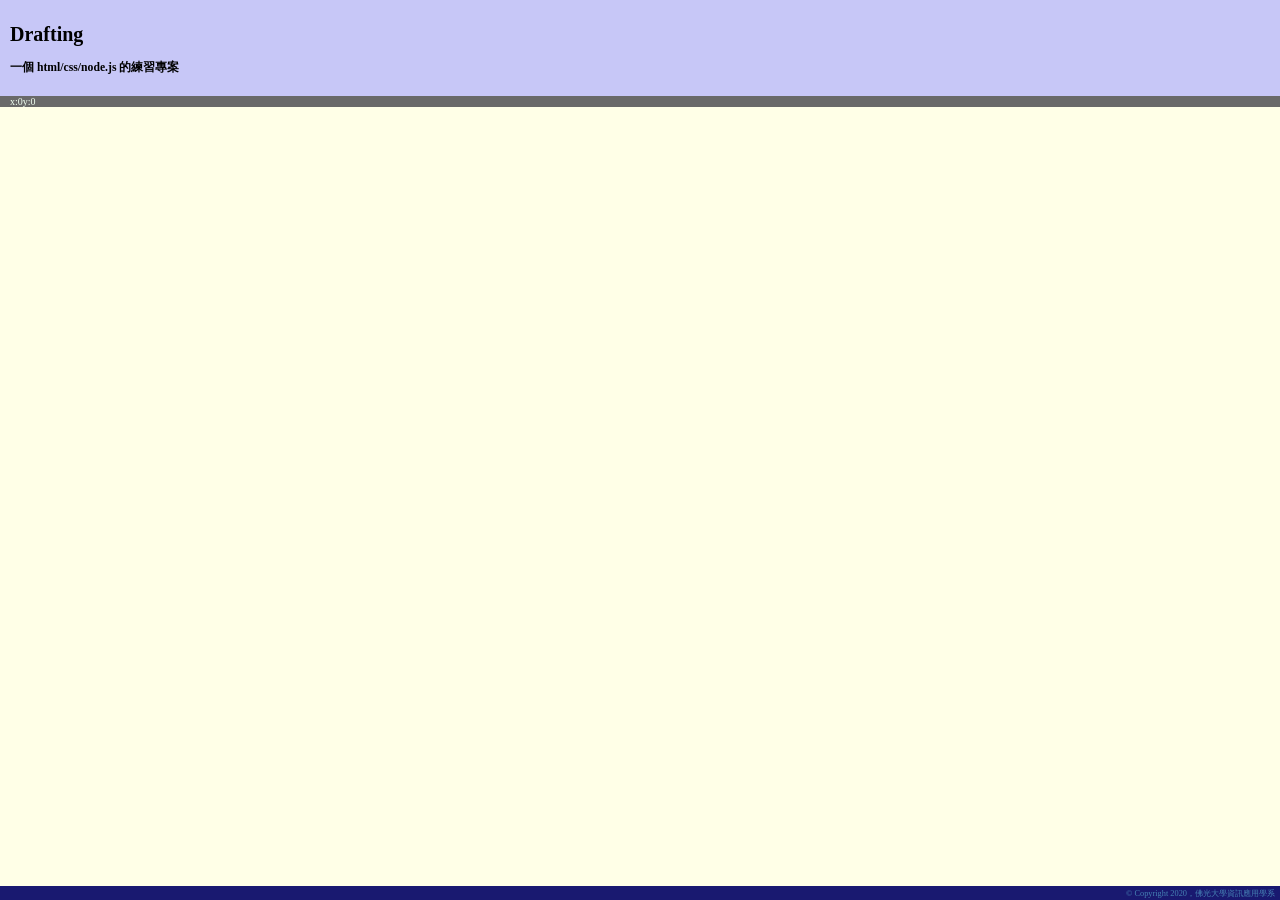
<file: htdocs_池富鴻_20201127_1843/index.html>
<!DOCTYPE html>
<html lang="zh-TW">
  <head>
    <meta charset="utf-8">
    <meta name="viewport" content="width=device-width, initial-scale=1.0">
    <title>Drafting: A dreamer's place.</title>
    <meta name="author" content="Yiwei Chiao">
    <meta name="description" content="A place for dreamers.">
    <meta name="keywords" content="Javascript, game">

    <link rel="stylesheet" href="assets/css/styles.css">
    <script src="js/index.js"></script>
  </head>
  <body>
  </body>
</html>
</file>
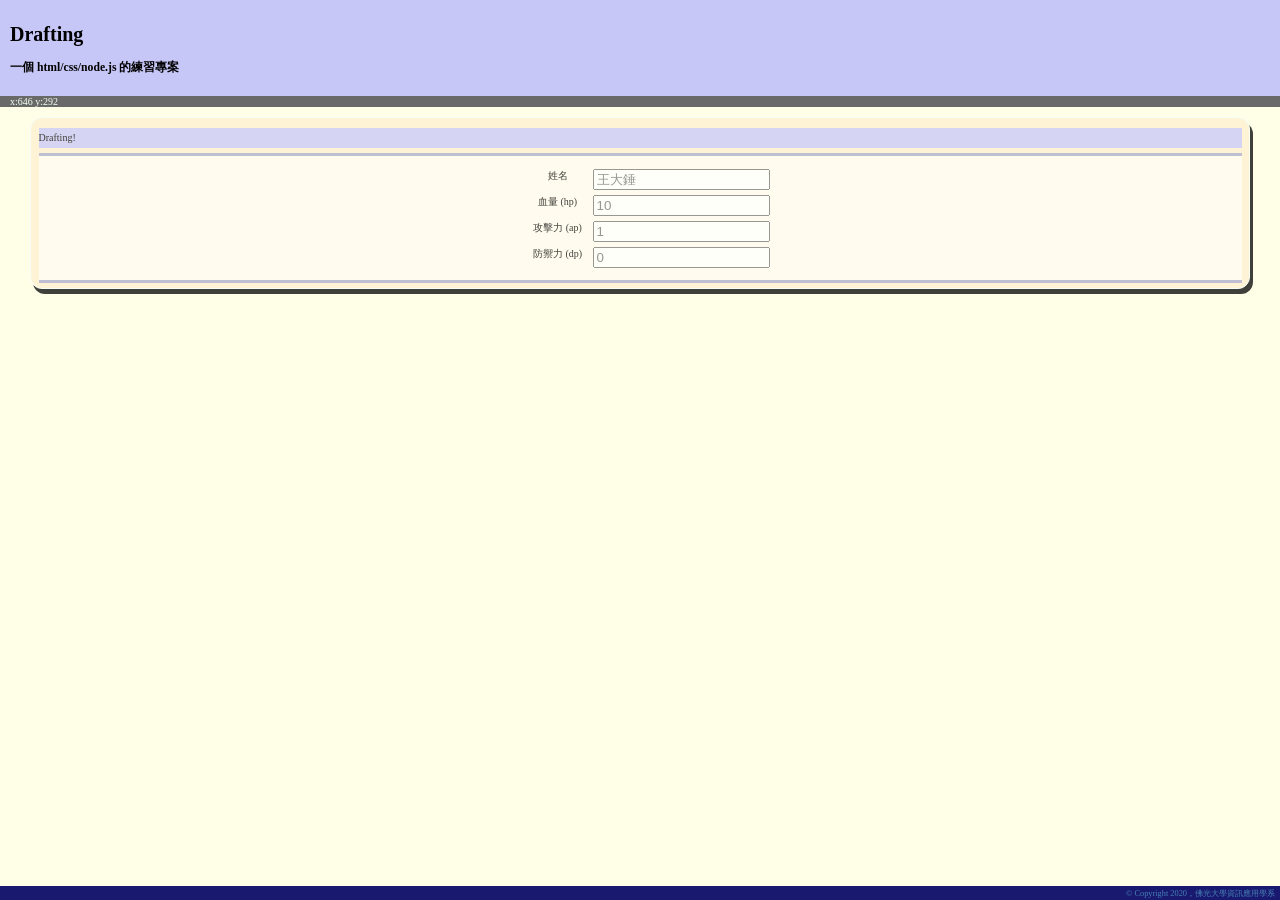
<file: htdocs_池富鴻_20201127_1843/sample.html>
<!DOCTYPE html>
<html lang="zh-TW">
  <head>
    <meta charset="utf-8" />
    <meta name="viewport" content="width=device-width, initial-scale=1.0" />
    <title>Drafting: A dreamer's place.</title>
    <meta name="author" content="Yiwei Chiao" />
    <meta name="description" content="A place for dreamers." />
    <meta name="keywords" content="Javascript, game" />
    <link rel="stylesheet" href="assets/css/styles.css" />
    <script src="js/sample.js"></script>
  </head>
  <body>
    <div class="site-container">
      <header class="site-banner">
        <h1>Drafting</h1>
        <h3>一個 html/css/node.js 的練習專案</h3>
      </header>
      <article class="site-body">
        <header class="site-status">
          <span>
            x:<span id="cursor-x">646</span>
            y:<span id="cursor-y">292</span>
          </span>
        </header>
        <section class="card">
          <header class="card-header"><span>Drafting!</span></header>
          <article class="card-content">
<!-- -*- begin -*- 要產生的 HTML 碼由這裡開始 -->
            <div class="pane">
              <div class="h-field">
                <label class="control-label" for="name">姓名</label>
                <p class="control">
                  <input
                    class="input"
                    placeholder="王大錘"
                    id="name"
                    type="text"
                  />
                </p>
              </div>
              <div class="h-field">
                <label class="control-label" for="hp">血量 (hp)</label>
                <p class="control">
                  <input class="input" placeholder="10" id="hp" type="number" />
                </p>
              </div>
              <div class="h-field">
                <label class="control-label" for="ap">攻擊力 (ap)</label>
                <p class="control">
                  <input class="input" placeholder="1" id="ap" type="number" />
                </p>
              </div>
              <div class="h-field">
                <label class="control-label" for="dp">防禦力 (dp)</label>
                <p class="control">
                  <input class="input" placeholder="0" id="dp" type="number" />
                </p>
              </div>
            </div>
<!-- -*- end -*- 到這裡結束 -->
          </article>
        </section>
      </article>
      <footer class="site-footer">
        <small class="float-right">
          © Copyright 2020，佛光大學資訊應用學系
        </small>
      </footer>
    </div>
  </body>
</html>
</file>
<file: htdocs_池富鴻_20201127_1843/assets/css/styles.css>
/**
 *  @file       styles.css
 *  @brief      The default .css file of Drafting.
 *  @author     Yiwei Chiao (ywchiao@gmail.com)
 *  @date       10/15/2020 created.
 *  @date       10/15/2020 last modified.
 *  @version    0.1.0
 *  @since      0.1.0
 *  @copyright  MIT, © 2018 Yiwei Chiao
 *  @details
 *
 *  The default .css file of Drafting.
 */

html {
  font-size: 10px;
  height: 100vh;
}

body {
  background-color: #ffffe7;
  height: 100vh;
  margin: 0;
}

header {
  background-color: #c7c7f7;
}

nav {
  background-color: #c7f7f7;
}

/*
 * 選擇 nav 下面的 ul 元素下的 *所有* li 元素
 */
nav > ul > li {
    display: inline-block;
    height: 2em;
    min-width: 4em;
    line-height: 2em;
    text-align: center;
    // 上下 pading: 0; 左右 padding: 0.5 em;
    padding: 0px .5em;
    // 上下 pading: 0; 左右 padding: 0.25 em;
    margin: 0px .25em;
    border: none;
    background-color: bisque;
}

/*
 * 當滑鼠游標移到 nav > ul > li 上時，更改 *背景顏色*
 */
nav > ul > li:hover {
    background-color: #dfdfdf;
}

nav > ul > li:hover [id*=drop_] {
    display: block;
}

aside {
  background-color: #f7c7c7;
}

/*
article {
  background-color: #c7c7c7;
}
*/

section {
  background-color: #c7f7c7;
}

footer {
  background-color: #e7e7e7;
}

.card {
  border-radius: 12px;
  border: 1px solid azure;
  padding: .25rem .5rem;
  margin: 1rem 3rem;
  box-shadow: 3px 5px;
  background-color: #ffefcf;
  opacity: .75;
  text-align: center;
}

.card-header {
  display: flex;
  position: relative;
  line-height: 2rem;
  height: 2rem;
  margin: 0.75rem 0.25rem 0.5rem 0.25rem;
  text-align: left;
}

.card-content {
  background-color: #fffaf0;
  margin: .25rem;
  padding: 1rem 0;
  border-top: 3px solid #aaaacc;
  border-bottom: 3px solid #aaaacc;
}

.card-footer {
/*  background-color: #f3caac; */
  background-color: #ffe3ac;
  position: relative;
  height: 2.5rem;
  margin: 0.5rem 0.25rem 0.5rem 0.25rem;
  padding: 0.25rem;
}

.ctrl-button {
  background-color: #bfc7f7;
  border-radius: 8px;
  font-size: 1.25rem;
  margin: 0.25rem 0.25rem;
  padding: 0 1rem;
}

.control-label {
  display: inline-block;
  width: 6rem;
  margin: .25rem .25rem;
}

.control {
  display: inline-block;
  width: 16rem;
  margin: .25rem .25rem;
}

.h-field {
  display: flex;
  justify-content: center;
}

.field {
  width: 16rem;
  height: 1.5rem;
  line-height: 2rem;
  margin: .25rem .25rem;
  padding: .25rem;
  background-color: #cccccc;
  border-radius: 4px;
}

.pane {
  display: flex;
  flex-flow: column;
}

/*
 * 頁面的根 container
 */
.site-container {
  display: flex;
  flex: 1 0 auto;
  flex-direction: column;
  height: 100vh;
}

/*
 * 佔據所有能佔的 (垂直) 空間的 site-body
 */
.site-body {
  display: flex;
  flex: 1 0 auto;
  flex-direction: column;
}

.site-banner {
  padding: 1rem;
}

.site-title {
  color: #4e4e5f;
  margin: 0.5rem 0.25rem;
}

.site-subtitle {
  margin: 0.25rem 0.1rem;
  padding: 0 2rem;
}

.site-status {
  background-color: #696969;
  color: #f0fff0;
  padding: 0 1rem;
}

.site-main {
  flex: 5 0 auto;
}

.site-aside {
  flex-grow: 1;
}

/*
 * 設置固定在底部的 site footer。
 */
.site-footer {
  background: MidnightBlue;
  color: SteelBlue;
  flex-shrink: 0;
  padding: .1rem .5rem;
  text-align: right;
}

/*
 * some old color;
 */

.blacktext{
    color: #0f0f0f;
}

.redtext {
    color: #ff3333;
}

.bluetext {
    color: #3333ff;
}

.irontext {
    color: #efefaf;
}

.browntext {
    color: #9f5f5f;
}

.sectext {
    color: #7f7fef;
}

.lighttext {
    color: #9f9f7f;
}

/*
 * 下拉式 (drop-down) 功能表
 */
.drop_box {
    // 預設不顯示;
    display: none;
    // 去除 ul.li 的項目標示;
    list-style-type: none;
    // 位置跟隨它的父元素;
    position: absolute;
    background-color: #f9f9f9;
    padding: 0px;
    margin: 0px .25em;
}

/*
 * 下拉式功能表裡的 *li* (list item)
 * 選單項目屬性設定
 */
.drop_box ul li {
    min-width: 4em;
    text-align: center;
    padding: 0px .5em;
    margin: .25em 0px;
    border: none;
    background-color: bisque;
}

/*
 * 當滑鼠游標移至
 * 下拉式功能表裡的 *li* (list item)
 * 選單項目時，
 * 更改屬性設定
 */
.drop_box li:hover {
    color: DodgerBlue;
    background-color: Salmon;
}

#about {
    float: right;
    margin: 0px 2em 0px 0px;
}

/*
 * 當滑鼠游標移至 *關於* (about) 時，將
 * 對應的 drop_box 顯示出來
 */
#about:hover #drop_about {
    display: block;
}

.milky {
    background-color: #ffffea;
}

/* styles.css */
</file>
